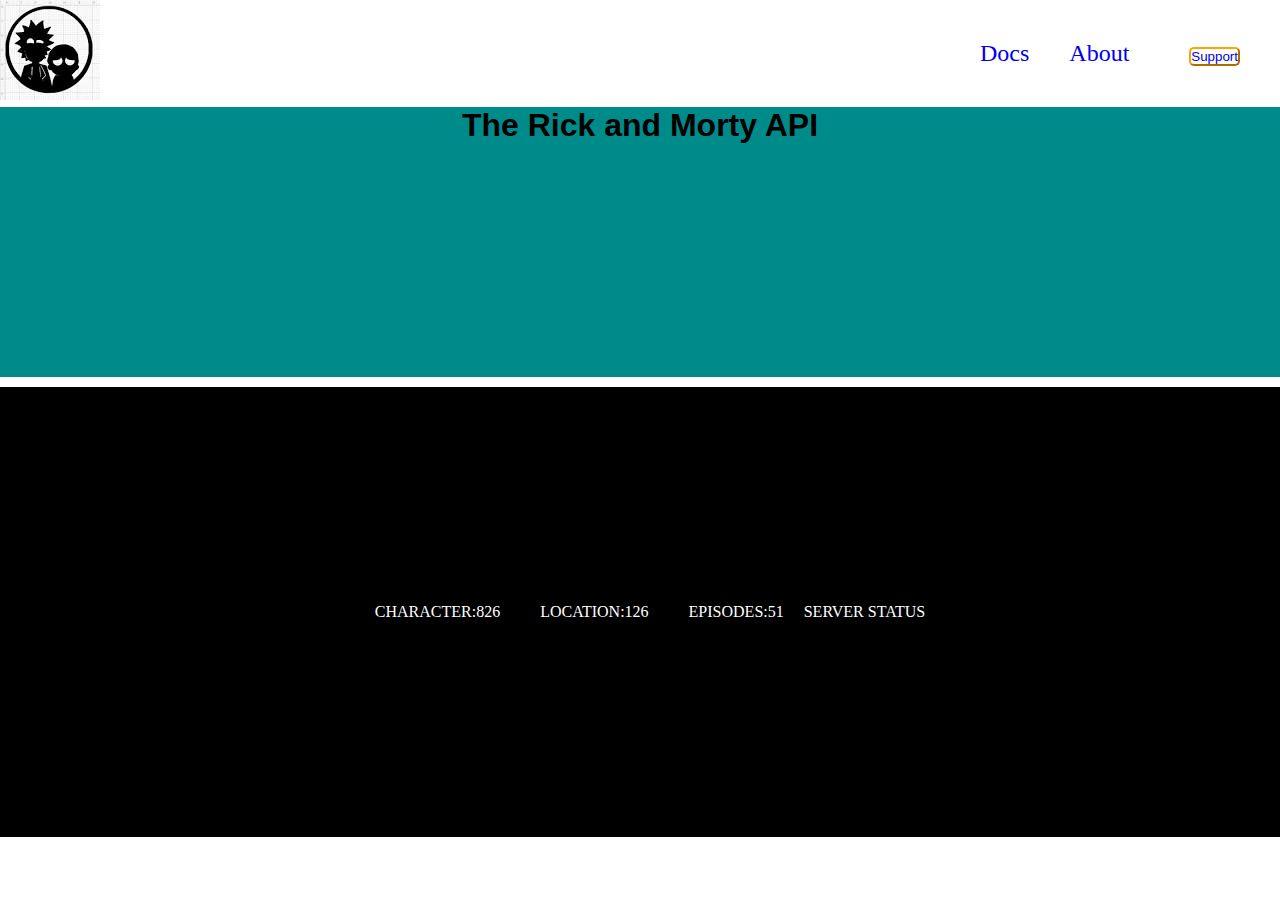
<file: index.html>
<!DOCTYPE html>
<html lang="en">
<head>
    <meta charset="UTF-8">
    <meta http-equiv="X-UA-Compatible" content="IE=edge">
    <meta name="viewport" content="width=device-width, initial-scale=1.0">
    <title>Rick and Morty</title>
    <link rel="icon" href="./logo.jpeg"></link>
    <link rel="stylesheet" href="./rickandmorty.css"
</head>
<body>
    <div class="header">
            <p class="logo"><img src="./logo.jpeg" </p>
    <ul class="navdet">
        <div class="p1"><p><a href="#"> Docs</a></p></div>
        <div class="p2"><p><a href="#"> About</a></p></div>
        <div class="p3"><button class="button1"><a href="#"> Support</a></button></div>
    </ul>
    </div>
    <nav class="navbar">
    <div class="heading">
     <h1>The Rick and Morty API</h1>
    </div>
</nav>
    <div class="charCont">

    </div>
    <footer>
        <div class="link1"><a href="#">CHARACTER:826</a></div>
        <div class="link2"><a href="#">LOCATION:126</a></div>
        <div class="link3"><a href="#">EPISODES:51</a></div>
        <div class="link4"><a href="#">SERVER STATUS</a></div>

    </footer>
    <script src="./rickandmorty.js"></script>
</body>
</html>
</file>
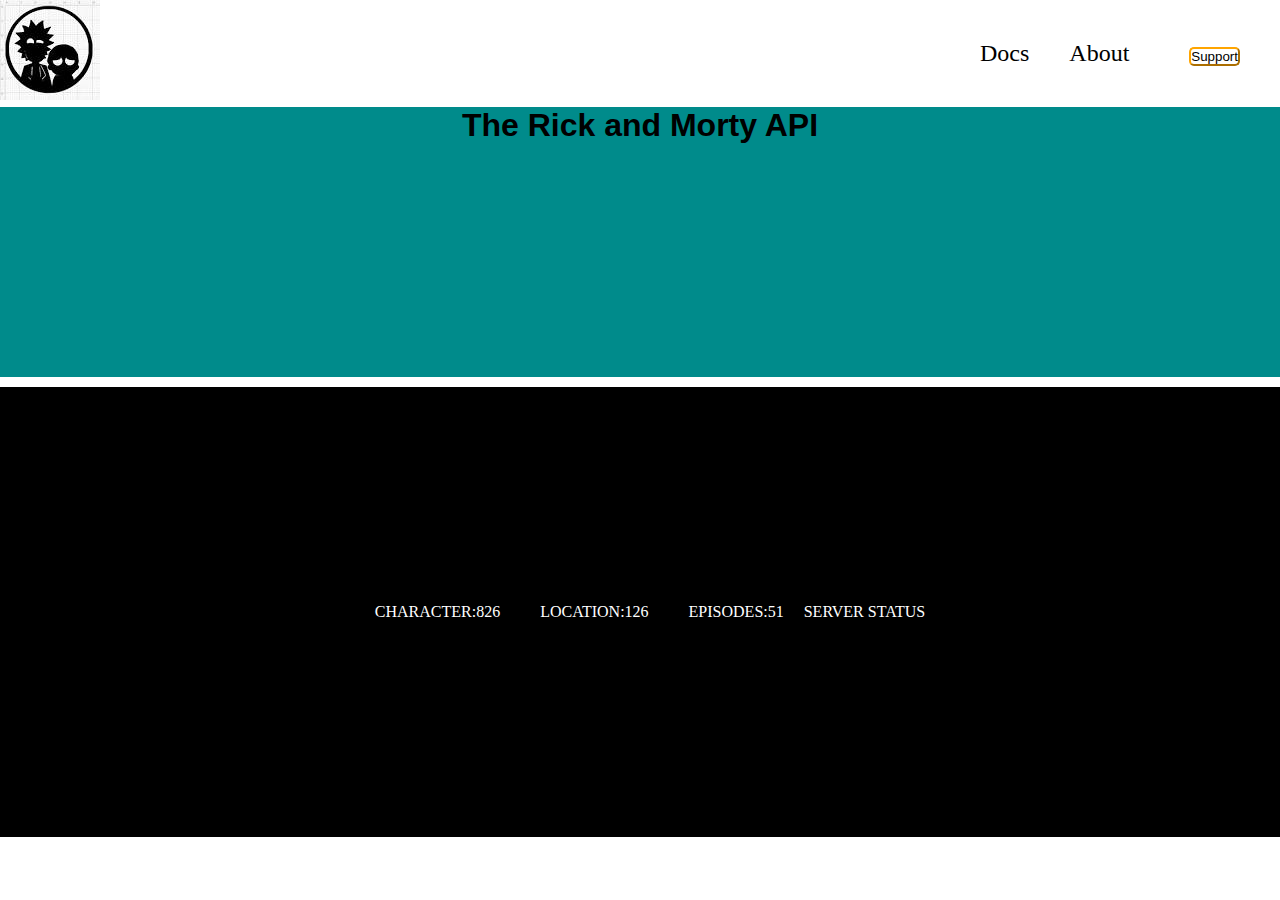
<file: rickandmorty.html>
<!DOCTYPE html>
<html lang="en">
<head>
    <meta charset="UTF-8">
    <meta http-equiv="X-UA-Compatible" content="IE=edge">
    <meta name="viewport" content="width=device-width, initial-scale=1.0">
    <title>Document</title>
    <link rel="stylesheet" href="./rickandmorty.css"
</head>
<body>
    <div class="header">
            <p class="logo"><img src="./logo.jpeg" </p>
    <ul class="navdet">
        <div class="p1"><p><a href="#"></a> Docs</p></div>
        <div class="p2"><p><a href="#"></a> About</p></div>
        <div class="p3"><button><a href="#"></a> Support</button></div>
    </ul>
    </div>
    <nav class="navbar">
    <div class="heading">
     <h1>The Rick and Morty API</h1>
    </div>
</nav>
    <div class="charCont">

    </div>
    <footer>
        <div class="link1"><a href="#">CHARACTER:826</a></div>
        <div class="link2"><a href="#">LOCATION:126</a></div>
        <div class="link3"><a href="#">EPISODES:51</a></div>
        <div class="link4"><a href="#">SERVER STATUS</a></div>

    </footer>
    <script src="./rickandmorty.js"></script>
</body>
</html>
</file>
<file: rickandmorty.css>
*{
    margin: 0;
    padding: 0;
    box-sizing: border-box;
}

.navbar{
    width: 100vw;
    height: 30vh;
    background-color:darkcyan;
    margin-bottom: 10px;
}

.header{
    display: flex;
    justify-content:space-between;
    flex-wrap: wrap;

}

.navdet{
    display: flex;
    align-items: center;
    justify-content: space-between;
    font-size:x-large;
   

}
.heading{
    width: 100vw;
    display: flex;
    justify-content: center;
    align-items: center;
}

button{
   border-radius: 5px;
    background-color: white;
    border-color: orange;

}
.p1{
    padding: 20px;
}

.p2{
    padding: 20px;
}

.p3{
    padding: 40px;
}

.button1{
    
}

.p1 a{
    text-decoration: none;
}

.p2 a{
    text-decoration: none;
}

.p3 a{
    text-decoration: none;
}


body{
    width: 100vw;

}
.charCont {
    width: 100%;
    display: flex;
    flex-wrap: wrap
    
    
}
.container{
    display: flex;
    flex-direction: column;
    align-items:center;
    justify-content: center;
    cursor: pointer;
    flex-wrap: nowrap;
    width: 400px;
    height: 600px;
    background-color:dimgray;
    margin: 0 10px 10px 10px;
    
       
}

.container:hover{
    background-color: yellow;
    
}
.details{
    display:block;
    
}
h1{
    display: flex;
    align-items: center;
    justify-content: center;
    text-align: center;
    font-size: xx-large;
    font-family: Arial, Helvetica, sans-serif;
}
footer{
    background-color: black;
    font-family:'Times New Roman', Times, serif;
    height: 50vh;
    width: 100vw;
    display: flex;
    align-items: center;
    justify-content: center;
}

footer a {
    text-decoration: none;
    color: white;
}

.link1{
    padding: 20px;
}

.link2{
    padding: 20px;
}

.link3{
    padding: 20px;
}

.link4{
    display: flex;
    align-items: center;
    justify-content: center;
}
</file>
